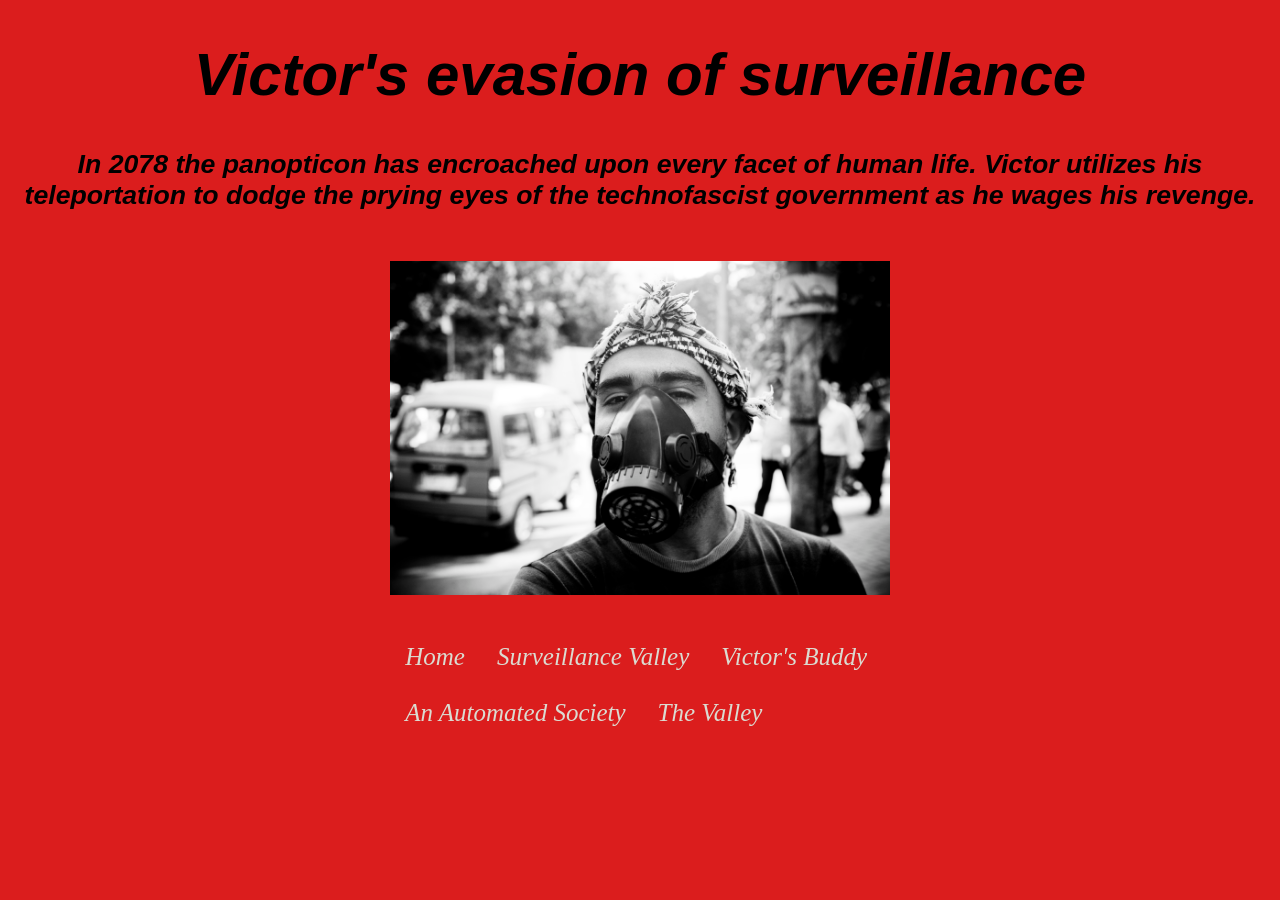
<file: index.html>
<!DOCTYPE html>
<html>
<head>
	<meta charset="utf-8">
	<meta name="viewport" content="width=device-width, initial-scale=1">
	<title>Dystopian Cybercity</title>
	<link rel="stylesheet" type="text/css" href="styles.css">
</head>
<body>
	<h1>Victor's evasion of surveillance</h1>
	<p>In 2078 the panopticon has encroached upon every facet of human life. Victor utilizes his teleportation to dodge the prying eyes of the technofascist government as he wages his revenge.</p>
	<img src="images/character.jpg" width="500px" alt="Victor The Teleporter">
	<br>

    <ul>
    	<li><a href="index.html">Home</a></li>
    	<li><a href="landscape.html">Surveillance Valley</a></li>
    	<li><a href="3dmodel.html">Victor's Buddy</a></li>
    	<li><a href="audio.html">An Automated Society</a></li>
    	<li><a href="animation.html">The Valley</a></li>
    </ul>
</body>
</html>
</file>
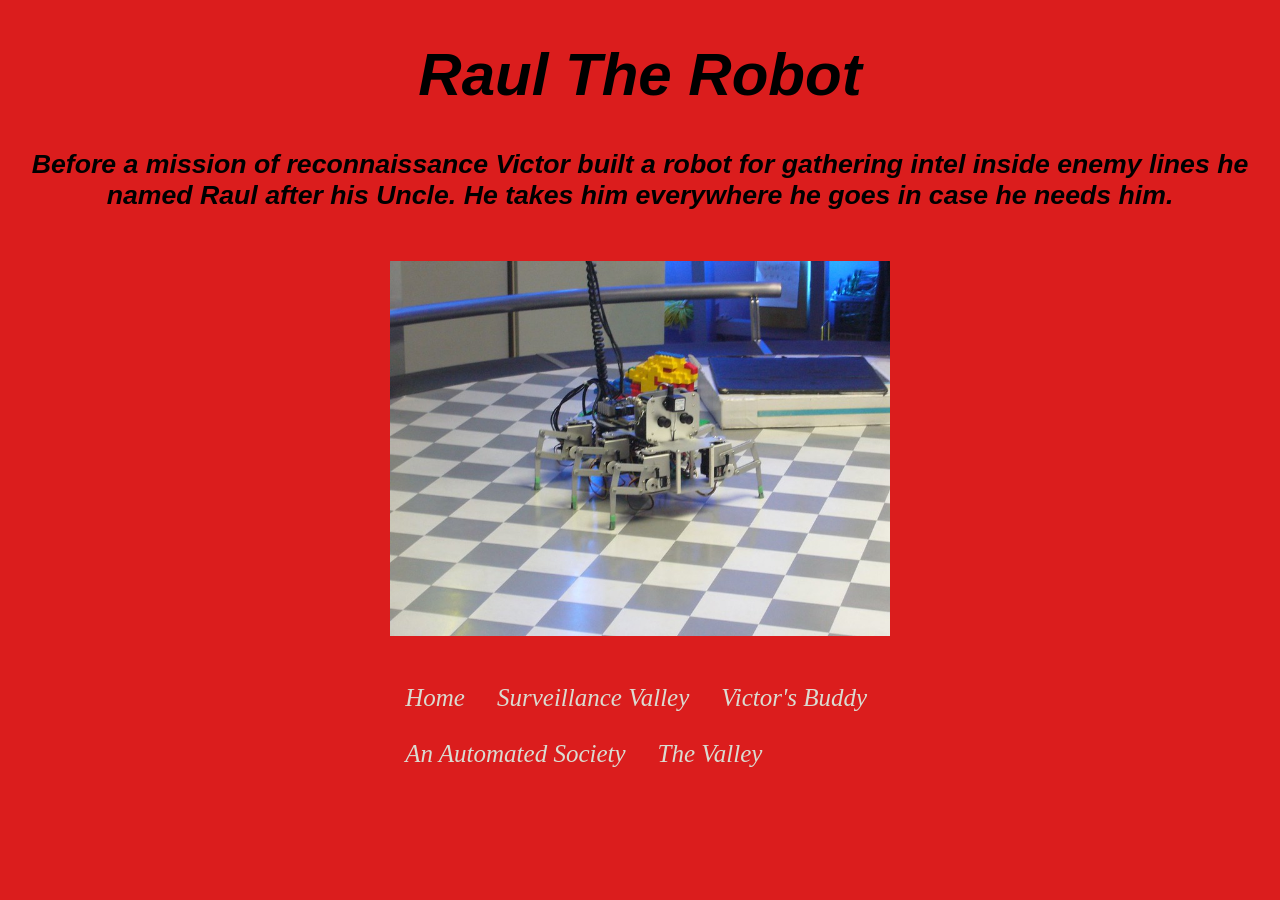
<file: 3dmodel.html>
<!DOCTYPE html>
<html>
<head>
	<meta charset="utf-8">
	<meta name="viewport" content="width=device-width, initial-scale=1">
	<title>Victor's Buddy</title>
	<link rel="stylesheet" type="text/css" href="styles.css">
</head>
<body>
	<h1>Raul The Robot</h1>
	<p>Before a mission of reconnaissance Victor built a robot for gathering intel inside enemy lines he named Raul after his Uncle. He takes him everywhere he goes in case he needs him.</p>
	<img src="images/raul.jpg" width="500px" alt="robot">
	<br>

	<ul>
    	<li><a href="index.html">Home</a></li>
    	<li><a href="landscape.html">Surveillance Valley</a></li>
    	<li><a href="3dmodel.html">Victor's Buddy</a></li>
    	<li><a href="audio.html">An Automated Society</a></li>
    	<li><a href="animation.html">The Valley</a></li>
    </ul>
</body>
</html>
</file>
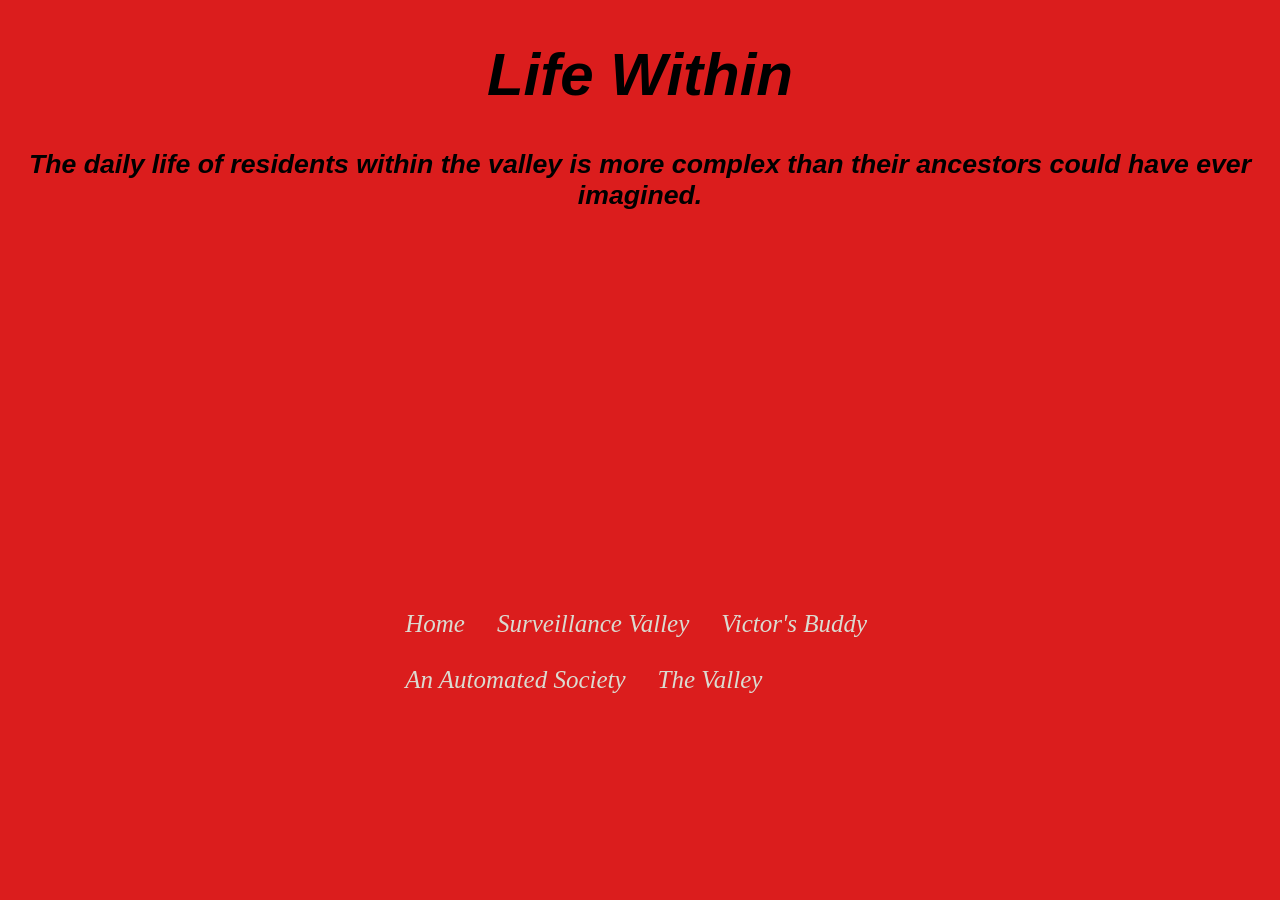
<file: animation.html>
<!DOCTYPE html>
<html>
<head>
	<meta charset="utf-8">
	<meta name="viewport" content="width=device-width, initial-scale=1">
	<title>The Valley</title>
	<link rel="stylesheet" type="text/css" href="styles.css">
</head>
<body>
	<h1>Life Within</h1>
	<p>The daily life of residents within the valley is more complex than their ancestors could have ever imagined.</p>
<iframe width="560" height="315" src="https://www.youtube.com/embed/5eDQ2SSsmEk?si=CwDG7O0Y2NZNfE7C" title="YouTube video player" frameborder="0" allow="accelerometer; autoplay; clipboard-write; encrypted-media; gyroscope; picture-in-picture; web-share" referrerpolicy="strict-origin-when-cross-origin" allowfullscreen></iframe>
<br>

<ul>
    	<li><a href="index.html">Home</a></li>
    	<li><a href="landscape.html">Surveillance Valley</a></li>
    	<li><a href="3dmodel.html">Victor's Buddy</a></li>
    	<li><a href="audio.html">An Automated Society</a></li>
    	<li><a href="animation.html">The Valley</a></li>
    </ul>
</body>
</html>
</file>
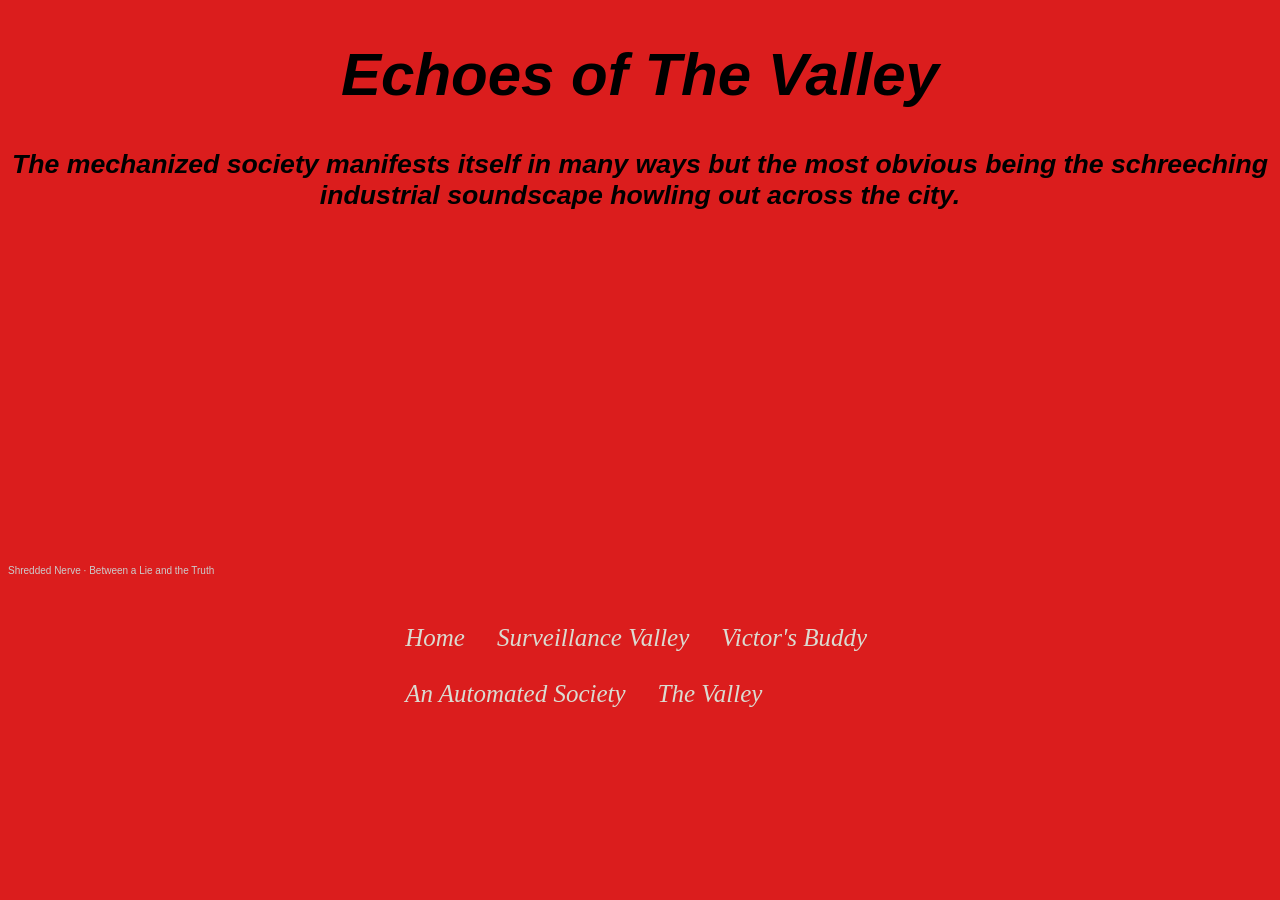
<file: audio.html>
<!DOCTYPE html>
<html>
<head>
	<meta charset="utf-8">
	<meta name="viewport" content="width=device-width, initial-scale=1">
	<title>An Automated Society</title>
	<link rel="stylesheet" type="text/css" href="styles.css">
</head>
<body>
	<h1>Echoes of The Valley</h1>
	<p>The mechanized society manifests itself in many ways but the most obvious being the schreeching industrial soundscape howling out across the city.</p>
<iframe width="100%" height="300" scrolling="no" frameborder="no" allow="autoplay; encrypted-media" src="https://w.soundcloud.com/player/?url=https%3A//api.soundcloud.com/tracks/soundcloud%253Atracks%253A829808242&color=%23ff5500&auto_play=false&hide_related=false&show_comments=true&show_user=true&show_reposts=false&show_teaser=true&visual=true"></iframe><div style="font-size: 10px; color: #cccccc;line-break: anywhere;word-break: normal;overflow: hidden;white-space: nowrap;text-overflow: ellipsis; font-family: Interstate,Lucida Grande,Lucida Sans Unicode,Lucida Sans,Garuda,Verdana,Tahoma,sans-serif;font-weight: 100;"><a href="https://soundcloud.com/shreddednerve" title="Shredded Nerve" target="_blank" style="color: #cccccc; text-decoration: none;">Shredded Nerve</a> · <a href="https://soundcloud.com/shreddednerve/between-a-lie-and-the-truth" title="Between a Lie and the Truth" target="_blank" style="color: #cccccc; text-decoration: none;">Between a Lie and the Truth</a></div>
<br>

<ul>
    	<li><a href="index.html">Home</a></li>
    	<li><a href="landscape.html">Surveillance Valley</a></li>
    	<li><a href="3dmodel.html">Victor's Buddy</a></li>
    	<li><a href="audio.html">An Automated Society</a></li>
    	<li><a href="animation.html">The Valley</a></li>
    </ul>
</body>
</html>
</file>
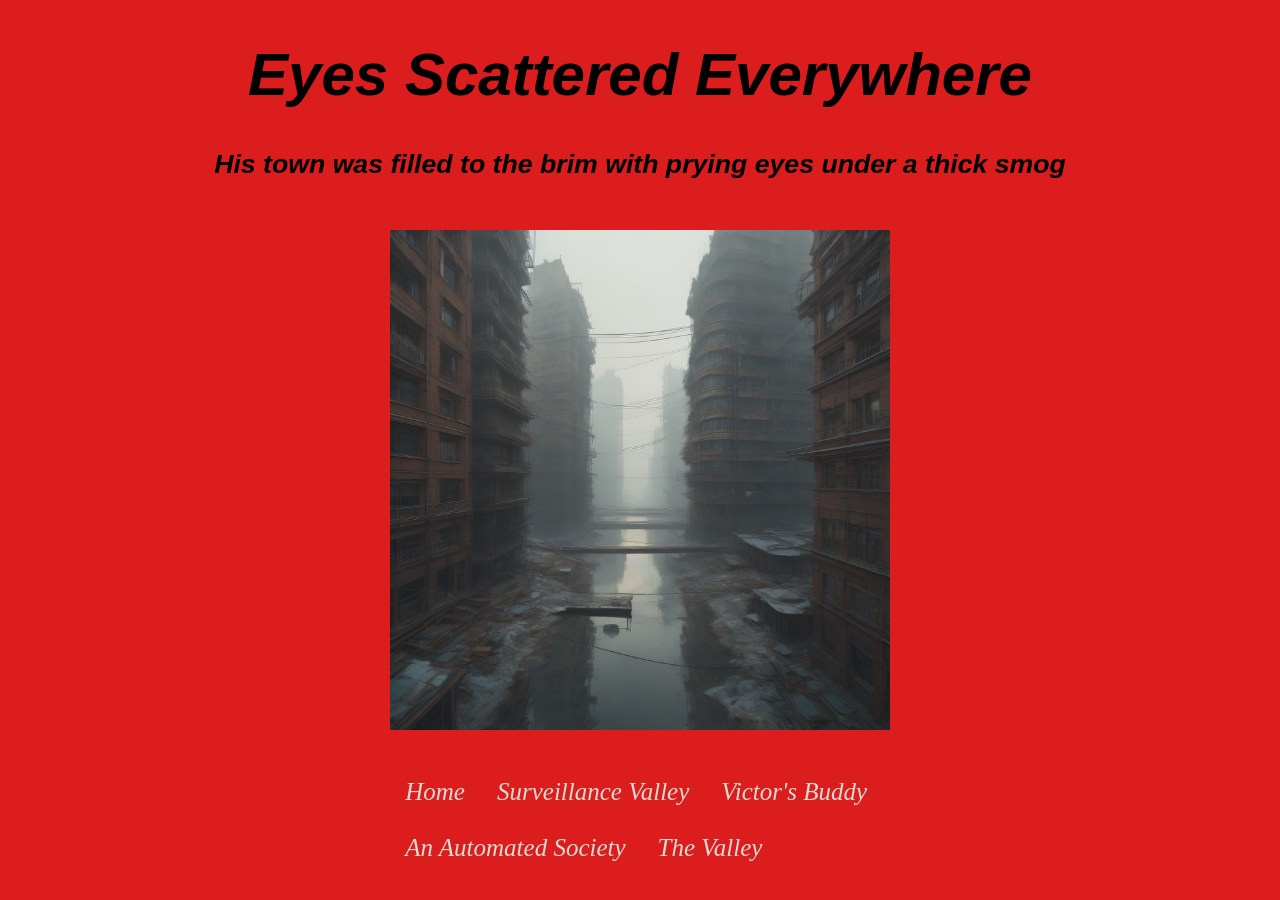
<file: landscape.html>
<!DOCTYPE html>
<html>
<head>
	<meta charset="utf-8">
	<meta name="viewport" content="width=device-width, initial-scale=1">
	<title>Surveillance Valley</title>
	<link rel="stylesheet" type="text/css" href="styles.css">
</head>
<body>
	<h1>Eyes Scattered Everywhere</h1>
	 <p>His town was filled to the brim with prying eyes under a thick smog</p>
	 <img src="images/surveillancevalley.jpg" width="500px" alt="cybercity">
	 <br>
	 
	 <ul>
    	<li><a href="index.html">Home</a></li>
    	<li><a href="landscape.html">Surveillance Valley</a></li>
    	<li><a href="3dmodel.html">Victor's Buddy</a></li>
    	<li><a href="audio.html">An Automated Society</a></li>
    	<li><a href="animation.html">The Valley</a></li>
    </ul>
	</body>
</html>
</file>
<file: styles.css>
body{background-color: #DB1D1D;}

h1{font-family: Helvetica;
	font-size: 60px;
	font-style: oblique;
	text-align: center;}

p{font-family: Arial;
	font-size: 20pt;
	text-align: center;
	font-style: italic;
	font-weight: bold;
	margin-bottom: 50px;}

img{display: block;
	margin-left: auto;
	margin-right: auto;}

ul{list-style-type: none;
	margin-left: 27%;
	margin-right: 20%;
	overflow: hidden;
	display: center;
	justify-content: center;}

ul li{float: left;}

ul li a{display: block;
	color: #DBDBD1;
	font-family: Arial Black;
	font-style: oblique;
	font-stretch: 75%;
	font-size: 25px;
	text-align: center;
	padding:14px 16px;
	text-decoration: none;}

ul li a:hover{background-color: black;
}

ul li{display:block;
	color: #DBDBD1}
</file>
